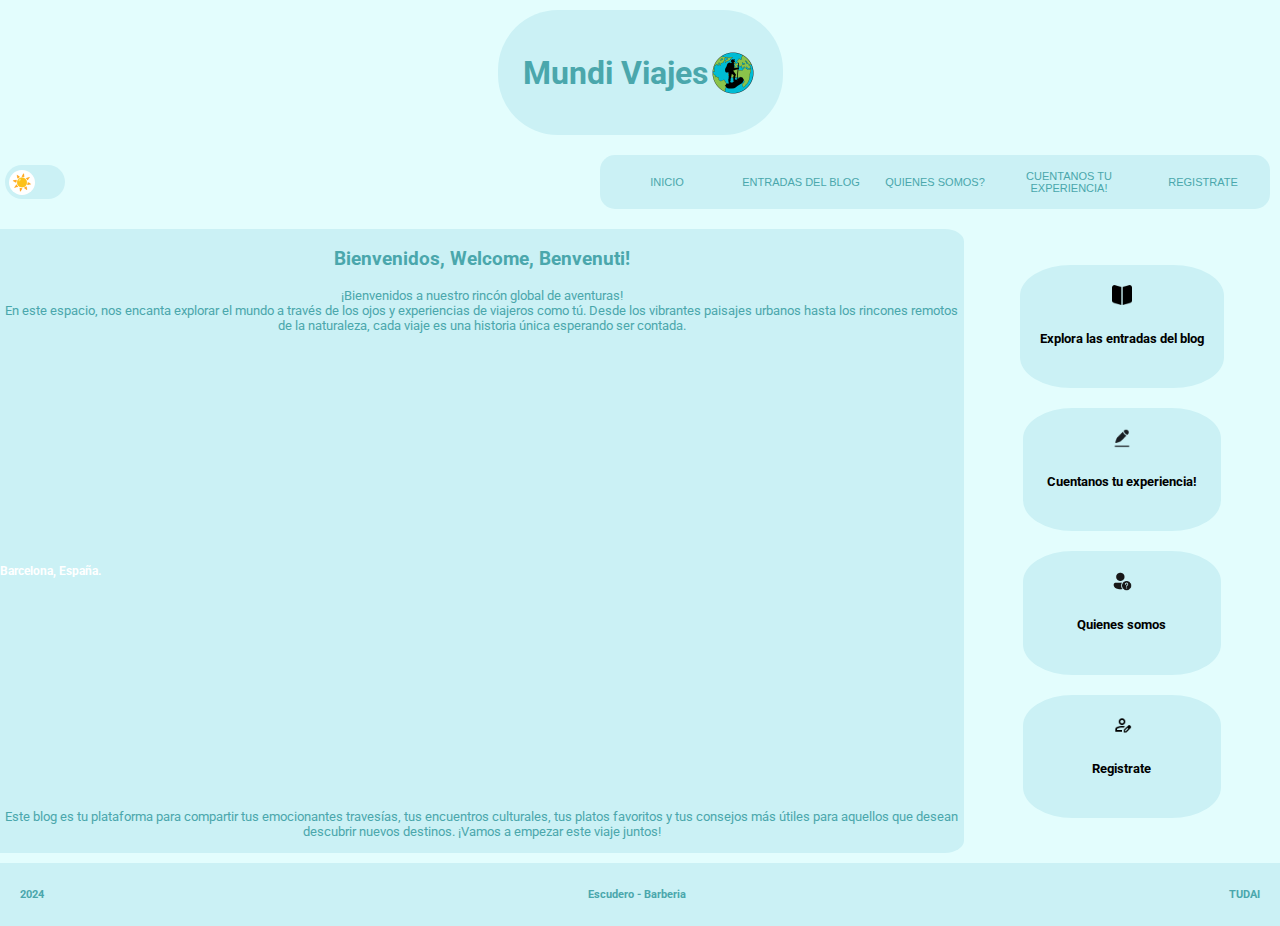
<file: index.html>
<!DOCTYPE html>
<html lang="en">

<head>
    <meta charset="UTF-8">
    <meta name="viewport" content="width=device-width, initial-scale=1.0">
    <meta name="description"
        content="El blog donde las personas comparten sus experiencias en distintas partes del mundo">
    <meta name="keywords"
        content="blog, viajes, mundo, avion, europa, paisaje, maravillas, experiencias, pasaje, vacaciones, familia, asia, américa, cancún, rio, cuba, barcelona">
    <title>Mundi Viajes - El Blog Nómade</title>
    <link rel="icon" href="/assets/imgs/Mundi_Viajes.png">
    <link rel="stylesheet" href="/style/layout.css">
    <link id="linkCss" rel="stylesheet" href="">
</head>

<body class="backgroundPrimary">
    <div id="mundiViajes" class="titleBackground backgroundSecondary btntitleindex">
        <h1 class="tertiaryColor title">Mundi Viajes
            <img class="img_title" src="assets/imgs/Mundi_Viajes.png" alt="Mundi_Viajes">
        </h1>
    </div>
    <nav class="navBar">
        <div class="navButtons">
            <div class="switch">
                <input type="checkbox" class="switchInput" id="mode">
                <label for="mode" class="switchLabel">
            </div>
            <button class="dropdownButton backgroundSecondary tertiaryColor" id="dropdownButton"
                onclick="toggleContent()">▼</button>
        </div>
        <ul class="navList" id="navList">
            <li id="inicio" type="button" class="navItem btnNav tertiaryColor">Inicio</li>
            <li id="blogEntriesList" type="button" class="navItem btnNav tertiaryColor">Entradas del blog</li>
            <li id="sobre_nosotros" type="button" class="navItem btnNav tertiaryColor">Quienes somos?</li>
            <li id="Tu_experiencia" type="button" class="navItem btnNav tertiaryColor">Cuentanos tu experiencia!</li>
            <li id="registro" type="button" class="navItem btnNav tertiaryColor">Registrate</li>
        </ul>
    </nav>
    <main class="mainContainer">
    </main>
    <footer class="footer backgroundSecondary tertiaryColor">
        <h6>2024</h6>
        <h6>Escudero - Barberia</h6>
        <h6>TUDAI</h6>
    </footer>
    <script type="text/javascript" src="scripts/mainScript.js"></script>
    <script type="text/javascript" src="scripts/navPartialRender.js"></script>
</body>

</html>
</file>
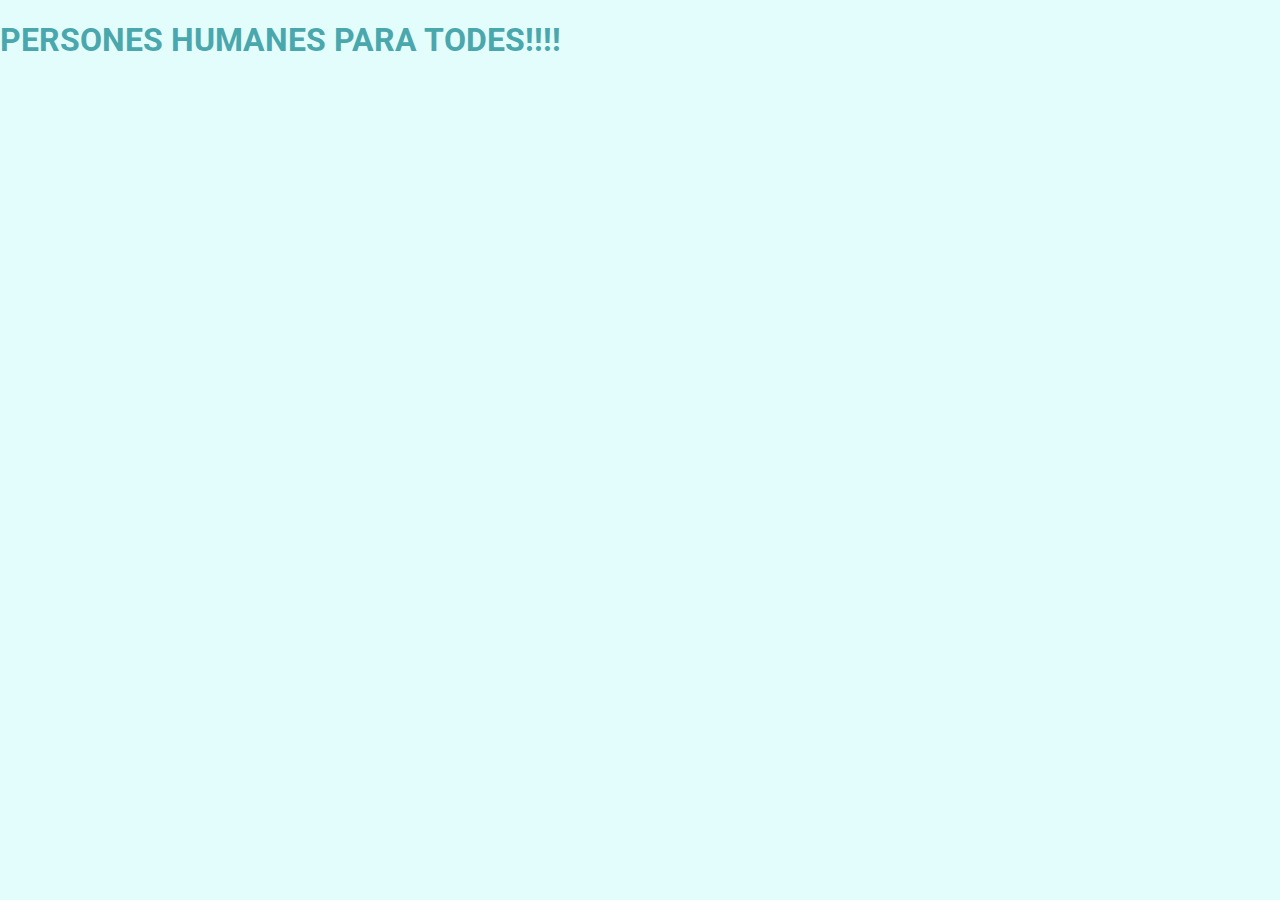
<file: personas.html>
<!DOCTYPE html>
<html lang="en">

<head>
    <meta charset="UTF-8">
    <meta name="viewport" content="width=device-width, initial-scale=1.0">
    <title>personas</title>
    <link rel="stylesheet" href="style/layout.css">
    <link rel="stylesheet" href="/style/indexStyle.css">
</head>

<body class="backgroundPrimary">
    <h1 class="tertiaryColor title">PERSONES HUMANES PARA TODES!!!!</h1>
    <script type="text/javascript" src="scripts/indexScript.js"></script>
</body>

</html>
</file>
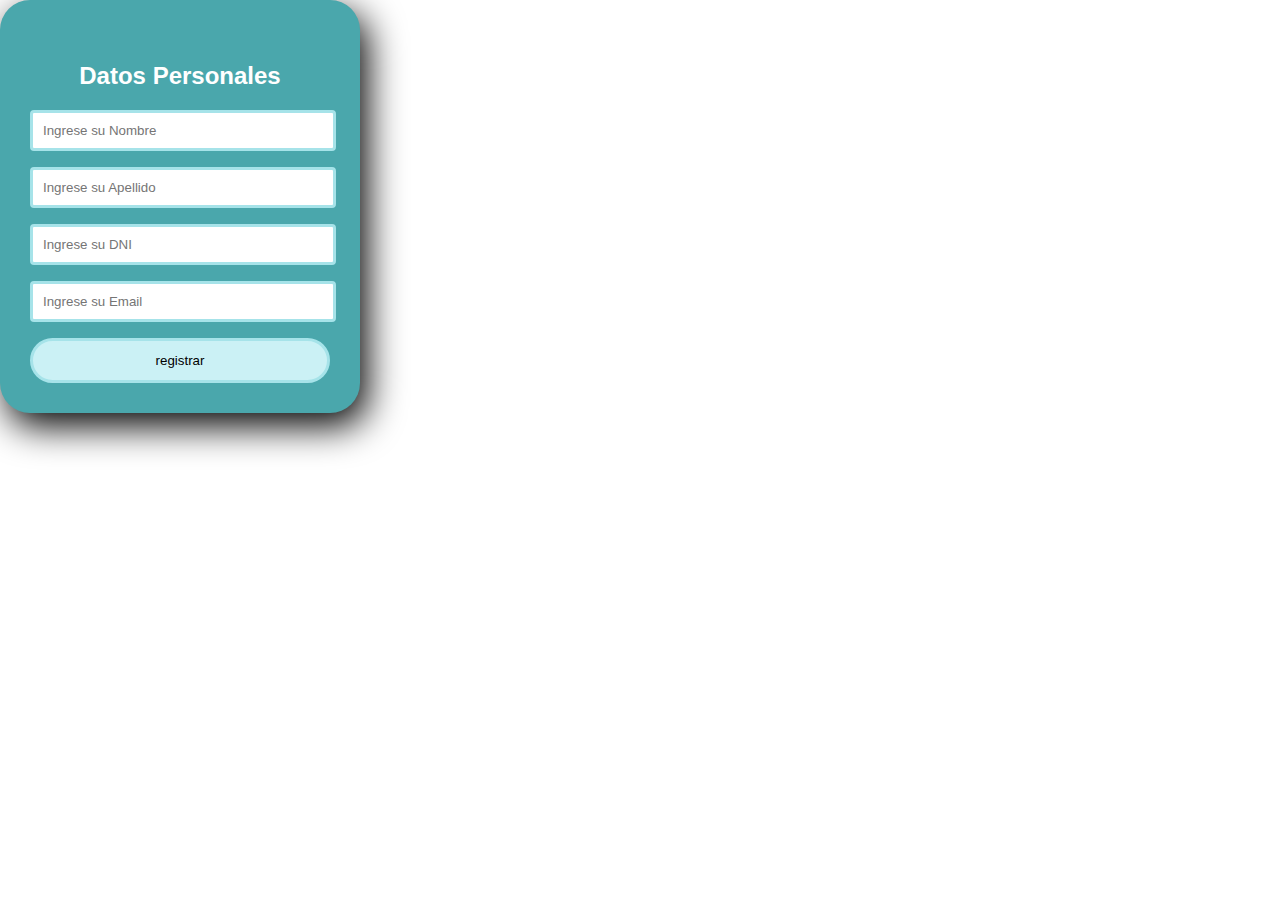
<file: registro.html>
<!DOCTYPE html>
<html lang="en">

<head>
    <meta charset="UTF-8">
    <meta name="viewport" content="width=device-width, initial-scale=1.0">
    <title>Document</title>
    <link rel="stylesheet" href="style/registerStyle.css">
    <link rel="stylesheet" href="style/layout.css">
</head>

<body class="backgroundRegistro">
    <form class="formulario" action="">
        <h4>Datos Personales</h4>
        <input class="controls" type="text" name="nombre" placeholder="Ingrese su Nombre" required>
        <input class="controls" type="text" name="apellido" placeholder="Ingrese su Apellido" required>
        <input class="controls" type="text" name="dni" placeholder="Ingrese su DNI" minlength="6" maxlength="8"
            required>
        <input class="controls" type="email" name="email" placeholder="Ingrese su Email" required>
        <button class="registro"> registrar</button>
        <!--FALTA PONER EL CAPCHAT-->
    </form>
</body>

</html>
</file>
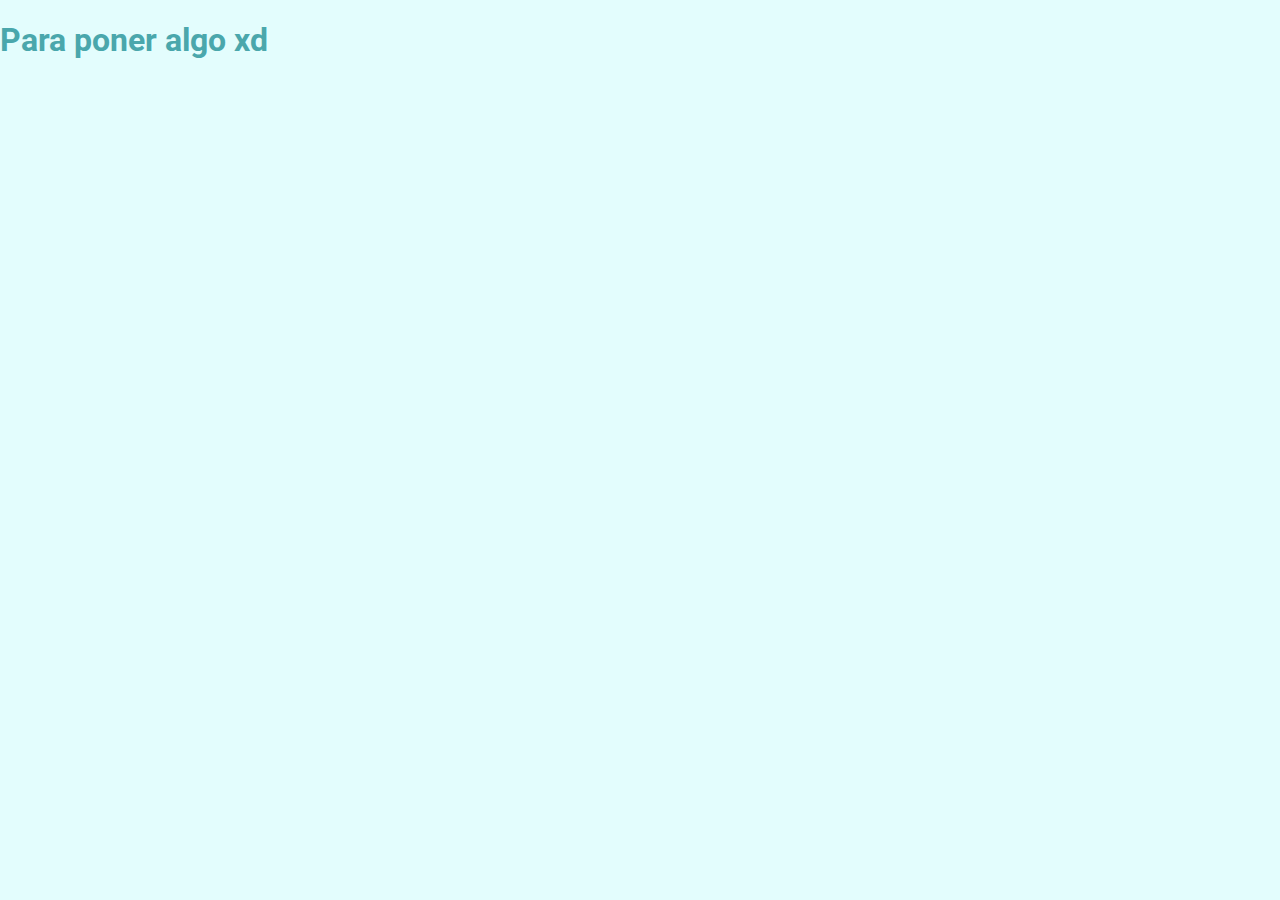
<file: sobre_nosotros.html>
<!DOCTYPE html>
<html lang="en">

<head>
    <meta charset="UTF-8">
    <meta name="viewport" content="width=device-width, initial-scale=1.0">
    <title>sobre_nosotros</title>
    <link rel="stylesheet" href="style/layout.css">
    <link rel="stylesheet" href="/style/indexStyle.css">
</head>

<body class="backgroundPrimary">
    <h1 class="tertiaryColor title">Para poner algo xd</h1>
    <script type="text/javascript" src="scripts/indexScript.js"></script>
</body>

</html>
</file>
<file: style/layout.css>
@import url('https://fonts.googleapis.com/css2?family=Roboto&display=swap');


:root {
    --color-primary: #E3FDFD;
    --color-secondary: #CBF1F5;
    --color-secondary-alt: #A6E3E9;
    --color-tertiary: #4aa7ac;
    --color-white: #ffffff;
    --color-black: #000000;
}

[mode="dark"] {
    --color-primary: #003333;
    --color-secondary: #006666;
    --color-secondary-alt: #009999;
    --color-tertiary: #99cccc;
    --color-white: #000000;
    --color-black: #ffffff;
}

body {
    display: flex;
    flex-direction: column;
    font-family: 'Roboto', sans-serif;
    margin: 0px;
    min-height: 100vh;
}

svg {
    fill: var(--color-black);
}

path {
    stroke: var(--color-black);
}


a {
    text-decoration: none;
}

.separator {
    min-width: 100%;
    height: 2.5rem;
}


/* Color classes */

.backgroundPrimary {
    background-color: var(--color-primary);
}

.backgroundSecondary {
    background-color: var(--color-secondary);
}

.backgroundSecondaryAlt {
    background-color: var(--color-secondary-alt);
}

.backgroundTertiary {
    background-color: var(--color-tertiary);
}

.backgroundWhite {
    background-color: var(--color-white);
}

.backgroundBlack {
    background-color: var(--color-black);
}

.primaryColor {
    color: var(--color-primary);
}

.secondaryColor {
    color: var(--color-secondary);
}

.secondaryColorAlt {
    color: var(--color-secondary-alt);
}

.tertiaryColor {
    color: var(--color-tertiary)
}

.whiteColor {
    color: var(--color-white);
}

.blackColor {
    color: var(--color-black);
}


/* Title */

.titleBackground {
    display: flex;
    align-items: center;
    padding: 3px;
    border-radius: 60px;
    max-width: fit-content;
    align-self: center;
    padding-block: 10px;
    padding-inline: 25px;
    margin-top: 5%;
    min-height: 105px;
}

.btntitleindex {
    cursor: pointer;
}

.title {
    display: flex;
    align-items: center;
    text-align: center;
}

.img_title {
    width: 50px;
    height: 50px;
}

/* Nav Style */

.navBar {
    margin-top: 10px;
}

.navButtons {
    display: flex;
    justify-content: space-between;
}

.dropdownButton {
    border: none;
    border-radius: 50%;
    min-width: 26px;
    min-height: 34px;
    padding: 1px 6px;
    padding-top: 3px;
    margin-right: 2%;
    font-size: larger;
}

.navList {
    max-height: 0;
    overflow: hidden;
    margin: 10px;
    border-radius: 15px;
    padding: 0px;
    display: flex;
    flex-direction: column;
    list-style: none;
    transition: max-height 0.3s ease-in-out;
    background-color: var(--color-secondary);
}

.navList.show {
    max-height: 200px;
}

.navItem {
    padding-block: 0.5rem;
    text-align: center;
    cursor: pointer;
}

.navItem a {
    text-decoration: none;
}

/* Input checkbox (switch) */

.switch {
    position: relative;
    display: flex;
    width: 60px;
    min-height: 34px;
    min-width: 34px;
}

.switchInput {
    display: none;
}

.switchLabel {
    position: absolute;
    min-width: 60px;
    top: 0px;
    left: 5px;
    right: 0px;
    bottom: 0px;
    background-color: var(--color-secondary);
    border-radius: 34px;
    transition: background-color 0.4s;
}

.switchLabel:before {
    position: absolute;
    content: '☀️';
    text-align: center;
    align-content: center;
    min-height: 25px;
    min-width: 26px;
    left: 4px;
    bottom: 4px;
    background-color: var(--color-white);
    border-radius: 50%;
    transition: transform 0.4s;
}

.switchInput:checked+.switchLabel {
    background-color: var(--color-secondary);
}

.switchInput:checked+.switchLabel:before {
    transform: translateX(26px);
    content: '🌑';
}

/* Main */

.mainContainer {
    display: flex;
    flex-direction: column;
    align-items: center;
}

/* Footer */

.footer {
    margin-top: auto;
    display: flex;
    padding-inline: 20px;
    justify-content: space-between;
    align-items: center;
}

.selected {
    color: var(--color-white);
}

/* Desktop Display */
@media only screen and (min-width: 660px) {
    .titleBackground {
        margin-top: 10px;
    }

    .navBar {
        display: flex;
        justify-content: space-between;
        align-items: center;
        text-align: center;
    }

    .navList {
        max-height: 20%;
        overflow: hidden;
        margin: 10px;
        border-radius: 15px;
        padding: 0px;
        display: flex;
        flex-direction: row;
    }

    .navItem {
        text-decoration: none;
        align-items: center;
        justify-content: center;
        display: flex;
        height: 2rem;
        width: 8rem;
        text-transform: uppercase;
        font-family: sans-serif;
        margin: 3px;
        font-size: 11px;
        border-radius: 34px;
    }

    .dropdownButton {
        display: none;
    }
}
</file>
<file: style/indexStyle.css>
.introductionContainer {
    display: flex;
    flex-direction: column;
    align-items: center;
    justify-content: center;
    padding-bottom: 20px;
    margin-top: 10px;
    margin-bottom: 10px;
}

.contenedor {
    display: flex;
}

.mainContainer {
    display: flex;
    flex-direction: column;
}

.introArticle {
    text-align: center;
    font-size: small;
}

.outroArticle {
    text-align: center;
    font-size: small;
    margin-bottom: 1.5%;
}

.slide {
    display: none;
    color: white;
    min-height: max-content;
    max-width: 0%;
    padding-block: 20%;
    margin-block: 10px;
}

.TitleSlide {
    background-color: black;
    border-radius: 50px;
    width: 15%;
    opacity: 30%;
    text-align: center;
}

.shown {
    display: flex;
    max-width: 100%;
}

#slide1 {
    background-image: url(https://upload.wikimedia.org/wikipedia/commons/b/ba/Barcelona_panorma_banner.jpg);
    background-position: left;
    justify-content: start;
    font-size: large;
}

#slide2 {
    background-image: url(https://offloadmedia.feverup.com/secretdubai.co/wp-content/uploads/2023/10/04152304/Secret-Dubai-article-cover-42-1024x726.jpg);
    background-position: left;
    justify-content: center;
    font-size: large;
}

#slide3 {
    background-image: url(https://t3.ftcdn.net/jpg/06/02/10/24/360_F_602102439_f7KuHxotZq5H0IeUpicMtfaLZrONztft.jpg);
    background-position-x: center;
    background-position-y: center;
    justify-content: end;
    font-size: large;
}

.linkContainer {
    display: none;
}

.linkItemBox {
    min-width: 50%;
    max-height: 20%;
    text-align: center;
    align-items: center;
    padding: 20px;
    border-radius: 25%;
}


/* Desktop Display */
@media only screen and (min-width: 950px) {
    .introductionContainer {
        border-top-right-radius: 2%;
        border-bottom-right-radius: 2%;
        padding-bottom: 0px;
    }

    .mainContainer {
        flex-direction: row;
        justify-content: space-between;
    }

    .linkContainer {
        align-self: center;
        width: 35%;
    }

    .linkItemBox {
        min-width: 50%;
        cursor: pointer;
    }

    .linkContainer {
        display: flex;
        flex-direction: column;
        align-items: center;
        margin-block: 20px;
        row-gap: 20px;
    }

    table {
        width: 50%;
    }

    .imgLink {
        width: 20px;
        height: 20px;
        filter: invert(0%) sepia(0%) saturate(16%) hue-rotate(338deg) brightness(93%) contrast(107%);
    }
}
</file>
<file: style/registerStyle.css>
.BodyGeneral {
    display: flex;
    flex-direction: column;
}

.ConteinerFormulario {
    display: flex;
    justify-content: center;
    margin-block: 3%;
}

.formulario {
    width: 300px;
    padding: 30px;
    border-radius: 30px;
    background-color: var(--color-tertiary);
    color: var(--color-white);
    box-shadow: 7px 13px 37px var(--color-black);
}

.control {
    background-color: var(--color-secondary);
    color: var(--color-white);
}

.formulario .registro {
    border: solid var(--color-secondary-alt);
    background-color: var(--color-secondary);
    color: var(--color-black);
}

.formulario h4 {
    font-size: x-large;
    text-align: center;
    font-family: sans-serif;
    margin-bottom: 20px;
}

.controls {
    width: 280px;
    padding: 10px;
    border-radius: 4px;
    margin-bottom: 16px;
    border: solid var(--color-secondary-alt);
    font-family: sans-serif;
}

.formulario .registro {
    width: 100%;
    border-radius: 50px;
    padding: 12px;
}

/*REGION CAPTCHA GENERAL*/
.RegionCaptchaGeneral {
    display: flex;
    flex-direction: row;
    align-items: center;
    margin-bottom: 12px;
}

.menssage {
    text-align: center;
    margin-bottom: 12px;
}

.image_captchat {
    width: 14px;
    height: 12px;
}

.textRed {
    color: red;
}

/*REGION CAPTCHA*/
.ButtonRefesh {
    position: absolute;
    margin-left: 5px;
    display: flex;
    justify-content: center;
    align-items: center;
    border: solid var(--color-secondary-alt);
    border-radius: 3px;
    width: 30px;
    height: 30px;
}

.ControlCaptcha {
    display: flex;
    align-items: center;
    justify-content: center;
    padding-left: 10%;
    width: 142px;
    height: 36px;
    background-color: var(--color-white);
    border: solid var(--color-secondary-alt);
    border-radius: 4px;
    margin-right: 3px;
    font-size: 20px;
}

/*REGION CAPTCHA COMPLIT*/
.ButtonConfirm {
    position: absolute;
    margin-left: 265px;
    display: flex;
    justify-content: center;
    align-items: center;
    border: solid var(--color-secondary-alt);
    border-radius: 3px;
    width: 30px;
    height: 30px;
}

.CaptchaComplete {
    font-size: larger;
    text-indent: 10%;
    width: 143px;
    height: 34px;
    border: solid var(--color-secondary-alt);
    border-radius: 4px;
    margin-left: 3px;
    text-align: start;
}
</file>
